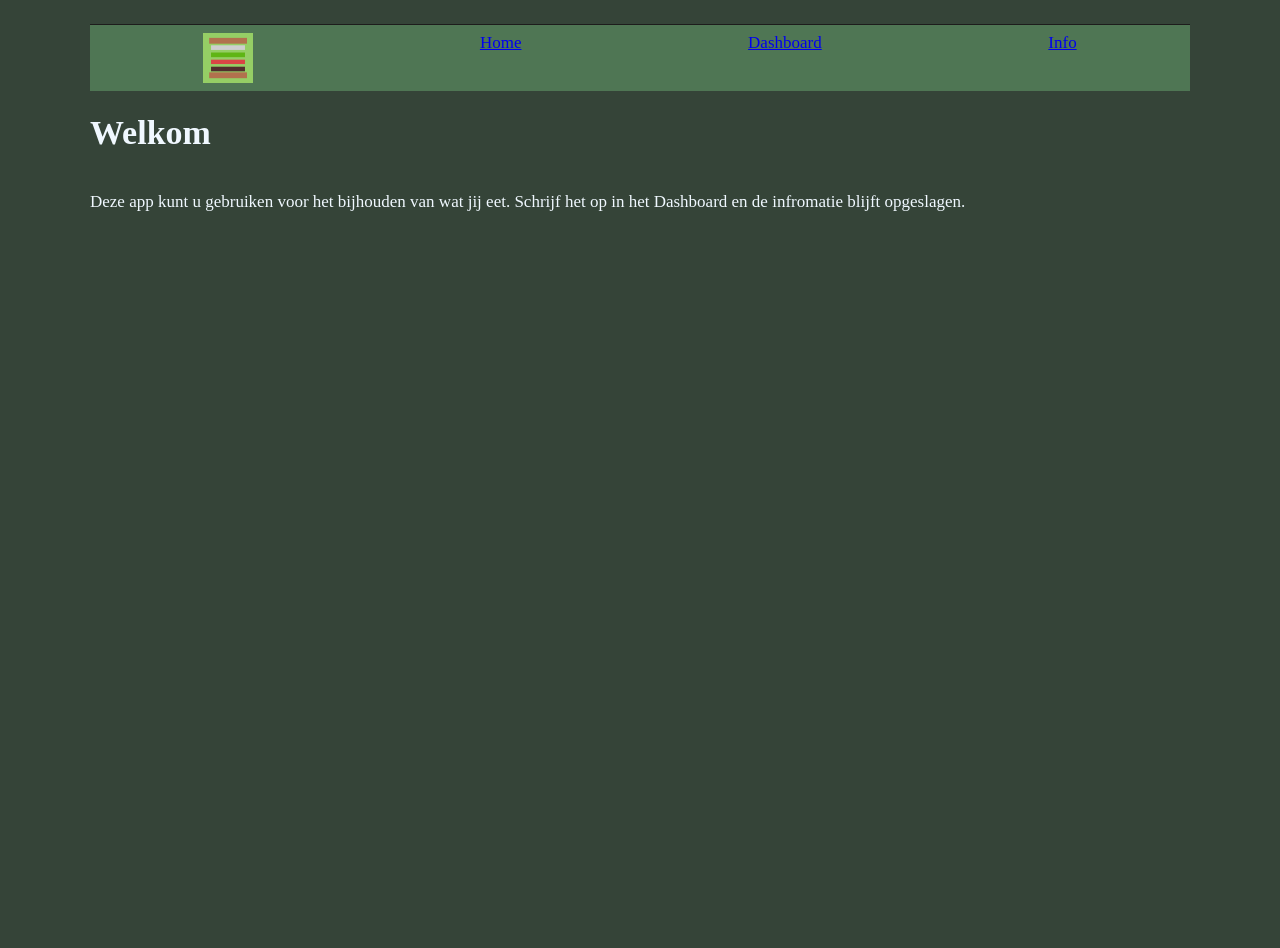
<file: index.html>
<!DOCTYPE html>
<html lang="en">
<head>
    <meta charset="UTF-8">
    <meta name="viewport" content="width=device-width, initial-scale=1.0">
    <title>Home</title>
    <!-- Manifest koppelen -->
  <link rel="manifest" href="manifest.json">
  <!-- Themakleur (ook voor iOS Safari) -->
  <meta name="theme-color" content="#00695C">
  <link href="css/style.css" rel="stylesheet">
  <script src="js/app.js"></script>
</head>
<body>
  <header>
    <nav>
    <img src="icons/icon192.png" width="50px" height="50px">
    <a href="index.html">
      Home
    </a>
    <a href="dashboard.html">
      Dashboard
    </a>
    <a href="info.html">
      Info
    </a>
  </nav>
  </header>
  <h1>Welkom</h1>
  <p>Deze app kunt u gebruiken voor het bijhouden van wat jij eet. Schrijf het op in het Dashboard en de infromatie blijft opgeslagen.</p>
</body>
</html>
</file>
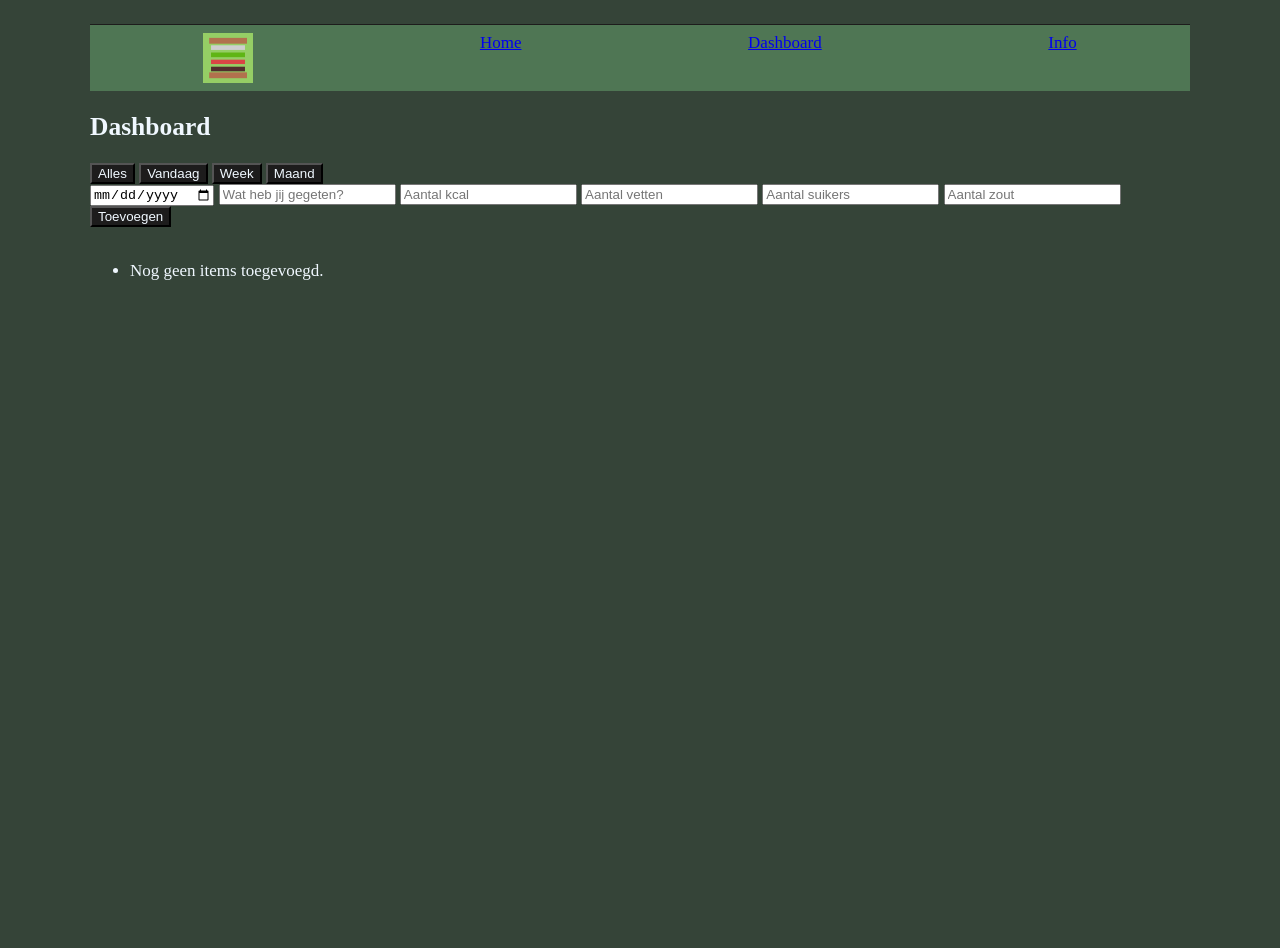
<file: dashboard.html>
<html lang="en">
<link>
    <meta charset="UTF-8">
    <meta name="viewport" content="width=device-width, initial-scale=1.0">
    <title>Dashboard</title>
    <!-- Manifest koppelen -->
  <link rel="manifest" href="manifest.json">
  <!-- Themakleur (ook voor iOS Safari) -->
  <meta name="theme-color" content="#00695C">
  <link href="css/style.css" rel="stylesheet">
  <script src="js/app.js"></script>
</head>
<body>
  <header>
    <nav>
    <img src="icons/icon192.png" width="50px" height="50px">
    <a href="index.html">
      Home
    </a>
    <a href="dashboard.html">
      Dashboard
    </a>
    <a href="info.html">
      Info
    </a>
  </nav>
  </header>

<h2>
Dashboard
</h2>
<!--datum filter-->
<div id="filter-balk">
  <button data-periode="alles">Alles</button>
  <button data-periode="dag">Vandaag</button>
  <button data-periode="week">Week</button>
  <button data-periode="maand">Maand</button>
</div>

<!--Formulier-->
<form id="voeding-formulier">
  <input id="voeding-datum" type="date" required>
  <input id="voeding-titel" type="text" placeholder="Wat heb jij gegeten?" required>
  <input id="voeding-kcal" type="number" placeholder="Aantal kcal" required>
  <input id="voeding-vet" type="number" placeholder="Aantal vetten" required>
  <input id="voeding-suiker" type="number" placeholder="Aantal suikers" required>
  <input id="voeding-zout" type="number" placeholder="Aantal zout" required>
  <button type="submit">Toevoegen</button>
</form>

<ul id="voeding-lijst"></ul>

<script>
  
//selecteer formulier
const formulier = document.querySelector('#voeding-formulier');

//aanmaken van een item
function getVoeding() {
  const data = localStorage.getItem('voeding');
  return data ? JSON.parse(data) : [];
}
//opslaan van een item
function saveVoeding(voeding) {
  localStorage.setItem('voeding', JSON.stringify(voeding));
}

//delete items
function deleteVoeding(id) {
  const gefilterd = getVoeding().filter(t => t.id !== id);
  saveVoeding(gefilterd);
  toonItems();
}
//selecteer datum
let activePeriode = 'alles';

console.log (activePeriode);

document.querySelector('#filter-balk').addEventListener('click', function(event) {
  if (!event.target.dataset.periode) return;
  activePeriode = event.target.dataset.periode;
  toonItems(activePeriode);
});

//items laten zien in een lijst
function toonItems(periode = 'alles') {
  const alle = getVoeding();
  const voeding = filterOpPeriode(alle, periode);
  const lijst = document.querySelector('#voeding-lijst');

  console.log (voeding);

  //als er nog geen items zijn toegevoegd
  if (voeding.length === 0) {
    lijst.innerHTML = '<li>Nog geen items toegevoegd.</li>';
    return;
  }
  lijst.innerHTML = voeding
    .map(v => `<li data-id="${v.id}">${v.titel} <small>${v.datum}</small><small>${v.kcal}</small><small>${v.vet}</small><small>${v.suiker}</small><small>${v.zout}</small></li>`)
    .join('');

    //delete knop aanmaken
  lijst.innerHTML = voeding.map(v => `
    <li data-id="${v.id}">
      <span>${v.datum}</span>
      <span>${v.titel}</span>
      <span>${v.kcal} kcal</span>
      <span>${v.vet} gram vet</span>
      <span>${v.suiker} gram suiker</span>
      <span>${v.zout} gram zout</span>
      <button class="verwijder-knop" data-id="${v.id}">Verwijderen</button>
    </li>
  `).join('');

}

//filteren op datum
function filterOpPeriode(voeding, periode) {
  const nu = new Date();

  const vandaagString = nu.toISOString().slice(0, 10);

  // Controleer of een item van vandaag is:
  const isVandaag = voeding.datum === vandaagString;

  console.log (periode);
  console.log (nu);
  
  return voeding.filter(voeding => {
    const d = new Date(voeding.datum);

    if (periode === 'dag') {
      // Zelfde dag, maand én jaar
      return d.getDate() === nu.getDate()
           && d.getMonth() === nu.getMonth()
           && d.getFullYear() === nu.getFullYear();
    }

    if (periode === 'week') {
      // Binnen de afgelopen 7 dagen
      const zevenDagenTerug = new Date();
      zevenDagenTerug.setDate(nu.getDate() - 7);
      return d >= zevenDagenTerug && d <= nu;
    }

    if (periode === 'maand') {
      // Zelfde maand én jaar
      return d.getMonth() === nu.getMonth()
           && d.getFullYear() === nu.getFullYear();
    }

    return true; // 'alles' — geen filter
  });
}

//data ophalen van de formulier
formulier.addEventListener('submit', function(event) {
  event.preventDefault();
  const voeding = getVoeding();
  voeding.push({
    id: Date.now(),
    titel: document.querySelector('#voeding-titel').value.trim(),
    datum: document.querySelector('#voeding-datum').value,
    kcal: document.querySelector('#voeding-kcal').value,
    vet: document.querySelector('#voeding-vet').value,
    suiker: document.querySelector('#voeding-suiker').value,
    zout: document.querySelector('#voeding-zout').value
  });
  saveVoeding(voeding);
  toonItems();
  formulier.reset();
});

//delete code
const lijst = document.querySelector('#voeding-lijst');

lijst.addEventListener('click', function(event) {
  // Controleer of er op een verwijderknop geklikt is
  if (!event.target.classList.contains('verwijder-knop')) return;

  // Lees het id uit het data-id attribuut
  const verwijderId = Number(event.target.dataset.id);

  // Filter het item eruit
  const genomen = getVoeding().filter(t => t.id !== verwijderId);
  saveVoeding(genomen);
  toonItems(); // ververs de lijst
});
// Uitvoeren functies bij het laden van de pagina
toonItems();
</script>
</body>
</html>
</file>
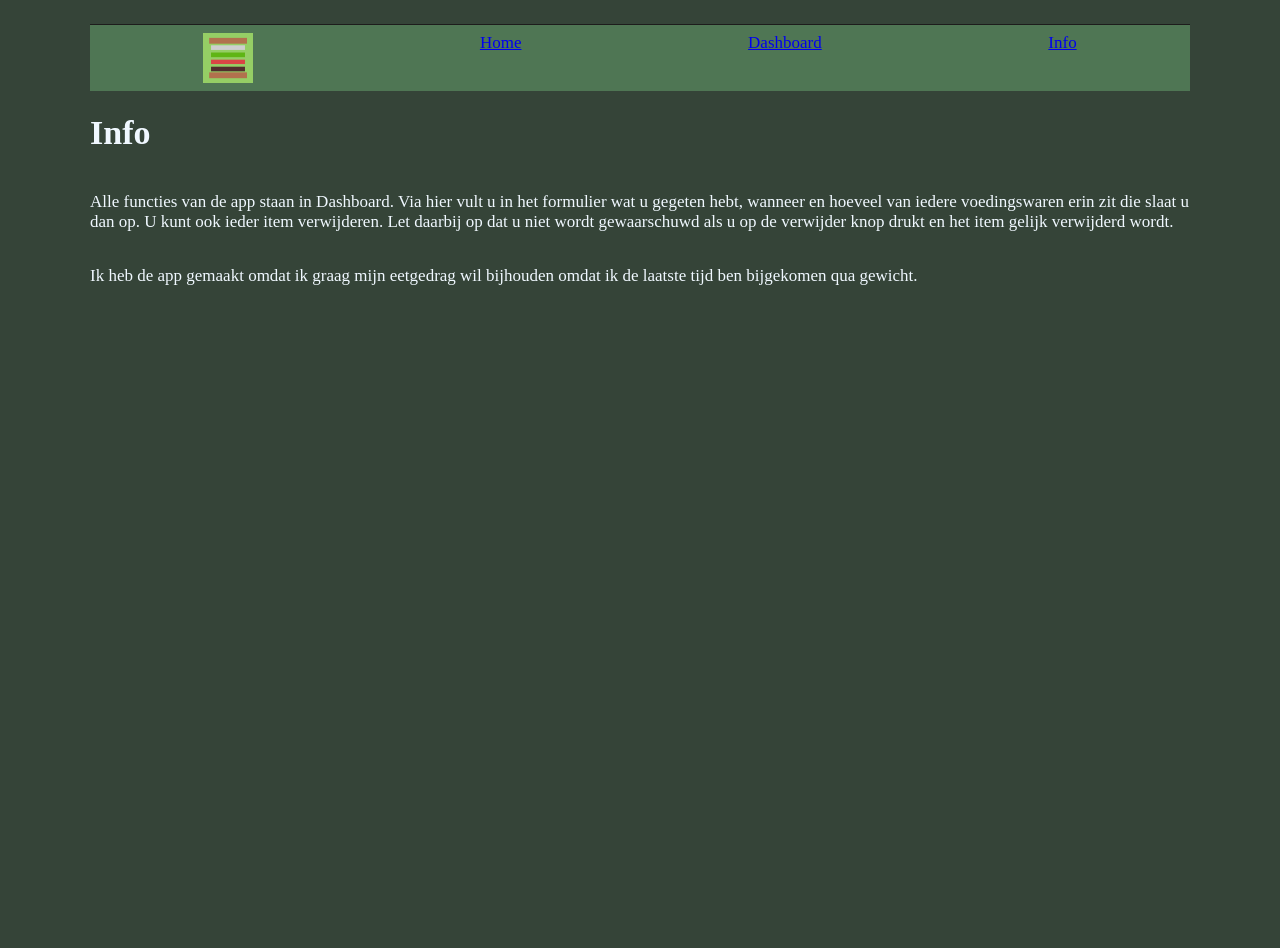
<file: info.html>
<!DOCTYPE html>
<html lang="en">
<head>
    <meta charset="UTF-8">
    <meta name="viewport" content="width=device-width, initial-scale=1.0">
    <title>Info</title>
    <!-- Manifest koppelen -->
  <link rel="manifest" href="manifest.json">
  <!-- Themakleur (ook voor iOS Safari) -->
  <meta name="theme-color" content="#00695C">
  <link href="css/style.css" rel="stylesheet">
  <script src="js/app.js"></script>
</head>
<body>
      <header>
    <nav>
    <img src="icons/icon192.png" width="50px" height="50px">
    <a href="index.html">
      Home
    </a>
    <a href="dashboard.html">
      Dashboard
    </a>
    <a href="info.html">
      Info
    </a>
  </nav>
  </header>
  <h1>
    Info
  </h1>
  <p>
    Alle functies van de app staan in Dashboard. Via hier vult u in het formulier wat u gegeten hebt, wanneer en hoeveel van iedere voedingswaren erin zit die slaat u dan op. U kunt ook ieder item verwijderen. Let daarbij op dat u niet wordt gewaarschuwd als u op de verwijder knop drukt en het item gelijk verwijderd wordt.
  </p>
  <p>
    Ik heb de app gemaakt omdat ik graag mijn eetgedrag wil bijhouden omdat ik de laatste tijd ben bijgekomen qua gewicht.
  </p>

<!--Activatie server: npx http-server-->
<!--localadress: http://127.0.0.1:8080/-->
</body>
</html>
</file>
<file: css/style.css>
body {
  font-size: 26px;
  padding: 12px;
  display: flex;
  flex-direction: column;
  min-height: 100dvh;
  background-color: #354438;
  color: aliceblue;
}

/* Actief vanaf 768px breedte (tablet en groter) */ 
@media (min-width: 768px) {
  body {
    font-size: 17px;
    padding: 24px;
  }
}

/* Actief vanaf 1024px breedte (desktop) */
@media (min-width: 1024px) {
  body {
    max-width: 1100px;
    margin: 0 auto;
  }
}

nav{
  position: sticky;
  bottom: 0;
  background: #4f7654;
  border-top: 1px solid #1d1c1c;
  display: flex;
  justify-content: space-around;
  padding: 8px 0;
}

button{
    background-color: #1d1c1c;
    color: aliceblue;
}
</file>
